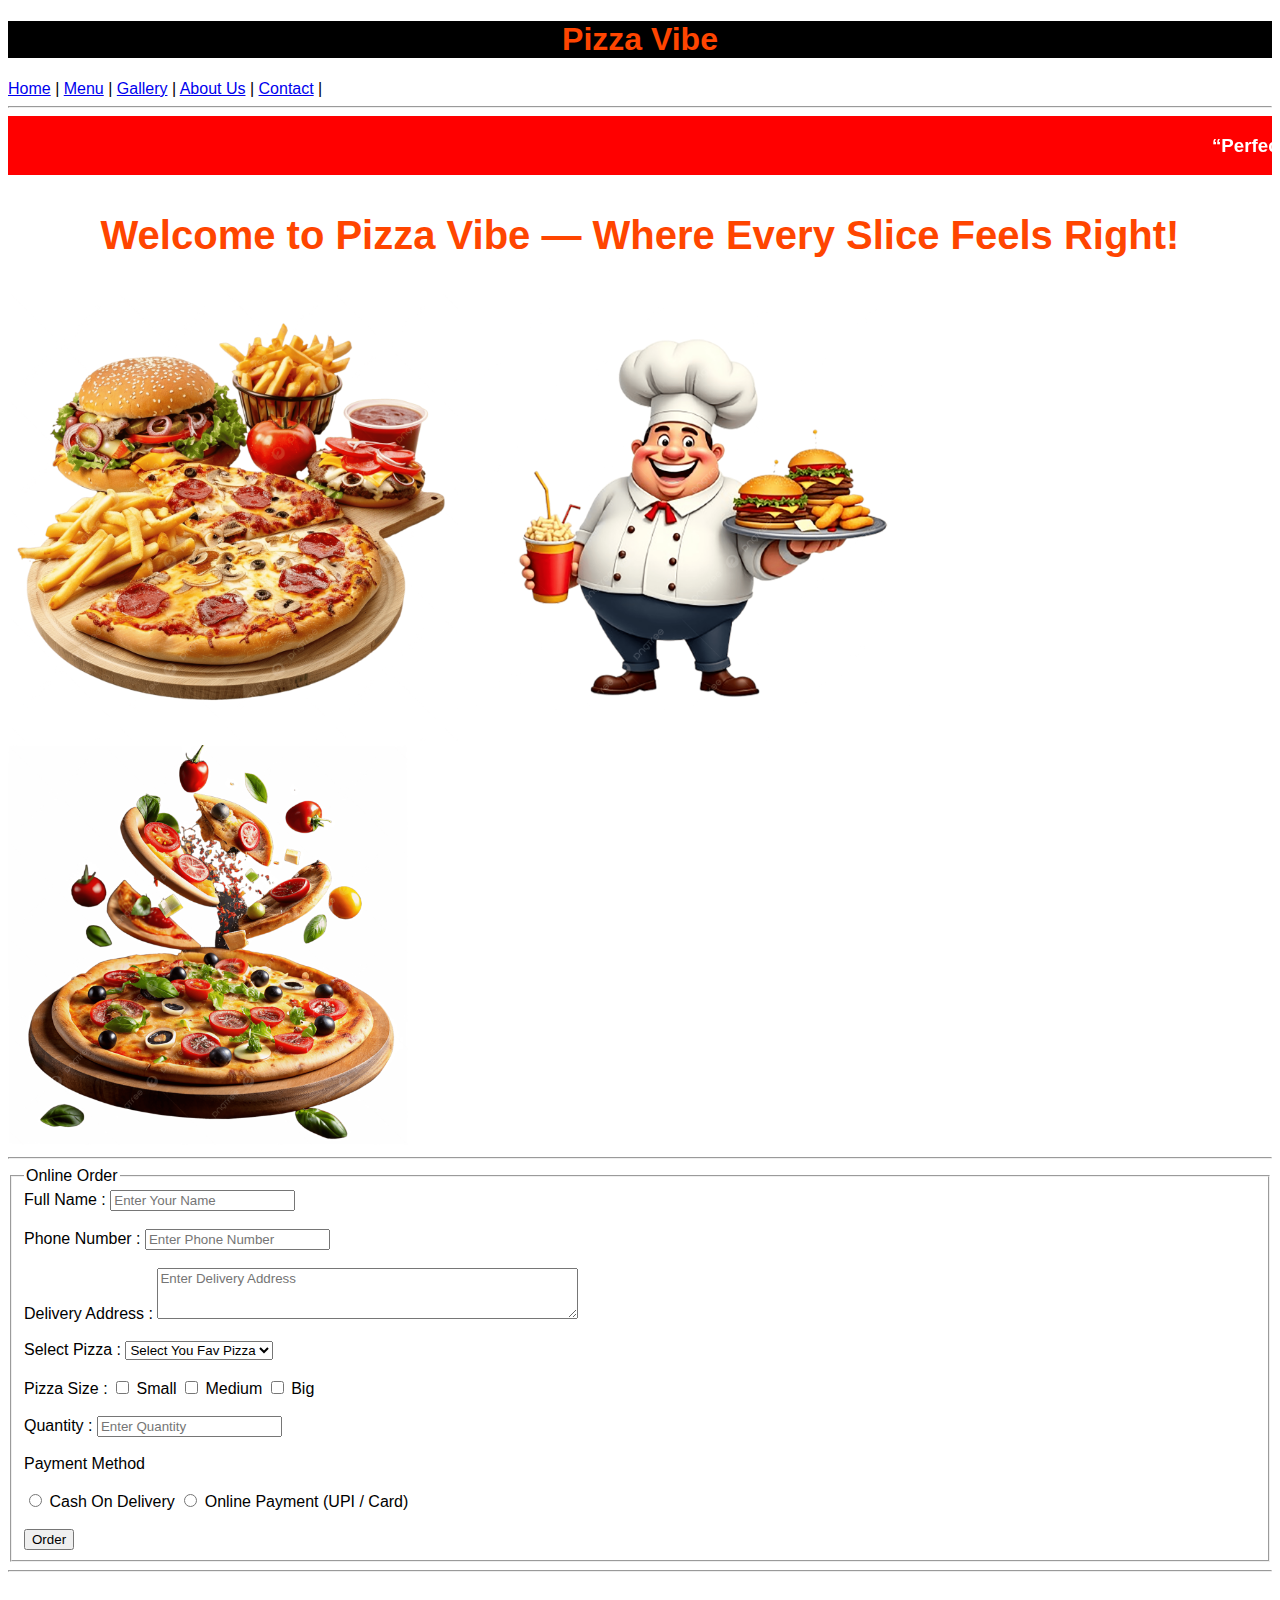
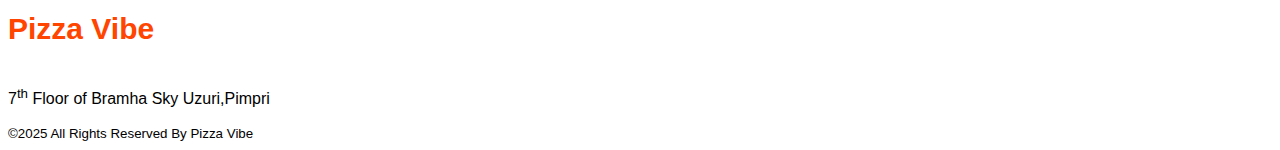
<file: index.html>
<!DOCTYPE html>
<html lang="en">
  <head>
    <meta charset="UTF-8" />
    <meta name="viewport" content="width=device-width, initial-scale=1.0" />
    <title>Pizza Vibe</title>
    <link rel="stylesheet" href="index.css" />
  </head>
  <body>
    <header>
      <h1>Pizza Vibe</h1>
      <nav>
        <a href="index.html">Home</a> | <a href="menu.html">Menu</a> |
        <a href="gallery.html">Gallery</a> |
        <a href="about.html">About Us</a> | <a href="contact.html">Contact</a> | 
        
      </nav>
      <hr />
      <marquee bgcolor="red">
        <h3>
          “Perfect Pair Combo” — 1 Medium Pizza + 1 Garlic Bread + 1 Drink
          (“Save ₹150” or “Flat 20% off”)
        </h3>
      </marquee>
    </header>
    <main>
      <section>
        <h2>Welcome to Pizza Vibe — Where Every Slice Feels Right!</h2>
        <img src="Images/Main_Pizza.png" alt="Pizza" height="450px" />
        <img
          src="Images/chef_pizza.png"
          alt="chef with pizza & burger"
          height="450px"
        />
        <img src="Images/pizza_2.png" alt="pizza" height="400px" />
      </section>
      <hr />
      <section>
        <fieldset>
          <legend>Online Order</legend>
          <form action="#">
            <label>Full Name : </label>
            <input type="text" placeholder="Enter Your Name" />
            <br /><br />
            <label>Phone Number : </label>
            <input type="number" placeholder="Enter Phone Number" />
            <br /><br />
            <label>Delivery Address :</label>
            <textarea
              placeholder="Enter Delivery Address"
              rows="3"
              cols="50"
            ></textarea>
            <br /><br />
            <label>Select Pizza :</label>
            <select>
              <option>Select You Fav Pizza</option>
              <option>Margherita Magic</option>
              <option>Cheese Burst Delight</option>
              <option>Classic Veggie Feast</option>
              <option>Cheesy Overload</option>
              <option>Pepperoni Heatwave</option>
              <option>Smoky BBQ Chicken</option>
              <option>Spicy Meat Lovers</option>
              <option>Chicken Tikka Treat</option>
            </select>
            <br /><br />
            <label>Pizza Size :</label>
            <input type="checkbox" /> Small <input type="checkbox" /> Medium
            <input type="checkbox" /> Big <br /><br />
            <label>Quantity :</label>
            <input type="number" placeholder="Enter Quantity" />
            <br /><br />
            <label>Payment Method</label>
            <br /><br />
            <input type="radio" name="payment" /> Cash On Delivery
            <input type="radio" name="payment" /> Online Payment (UPI / Card)
            <br /><br />
            <input type="submit" value="Order" />
          </form>
        </fieldset>
      </section>
    </main>
    <hr>
    <footer>
        <h4>Pizza Vibe</h4>
        <p>7<sup>th</sup> Floor of Bramha Sky Uzuri,Pimpri</p>
        <small>
            &copy;2025 All Rights Reserved By Pizza Vibe
        </small>
    </footer>
  </body>
</html>
</file>
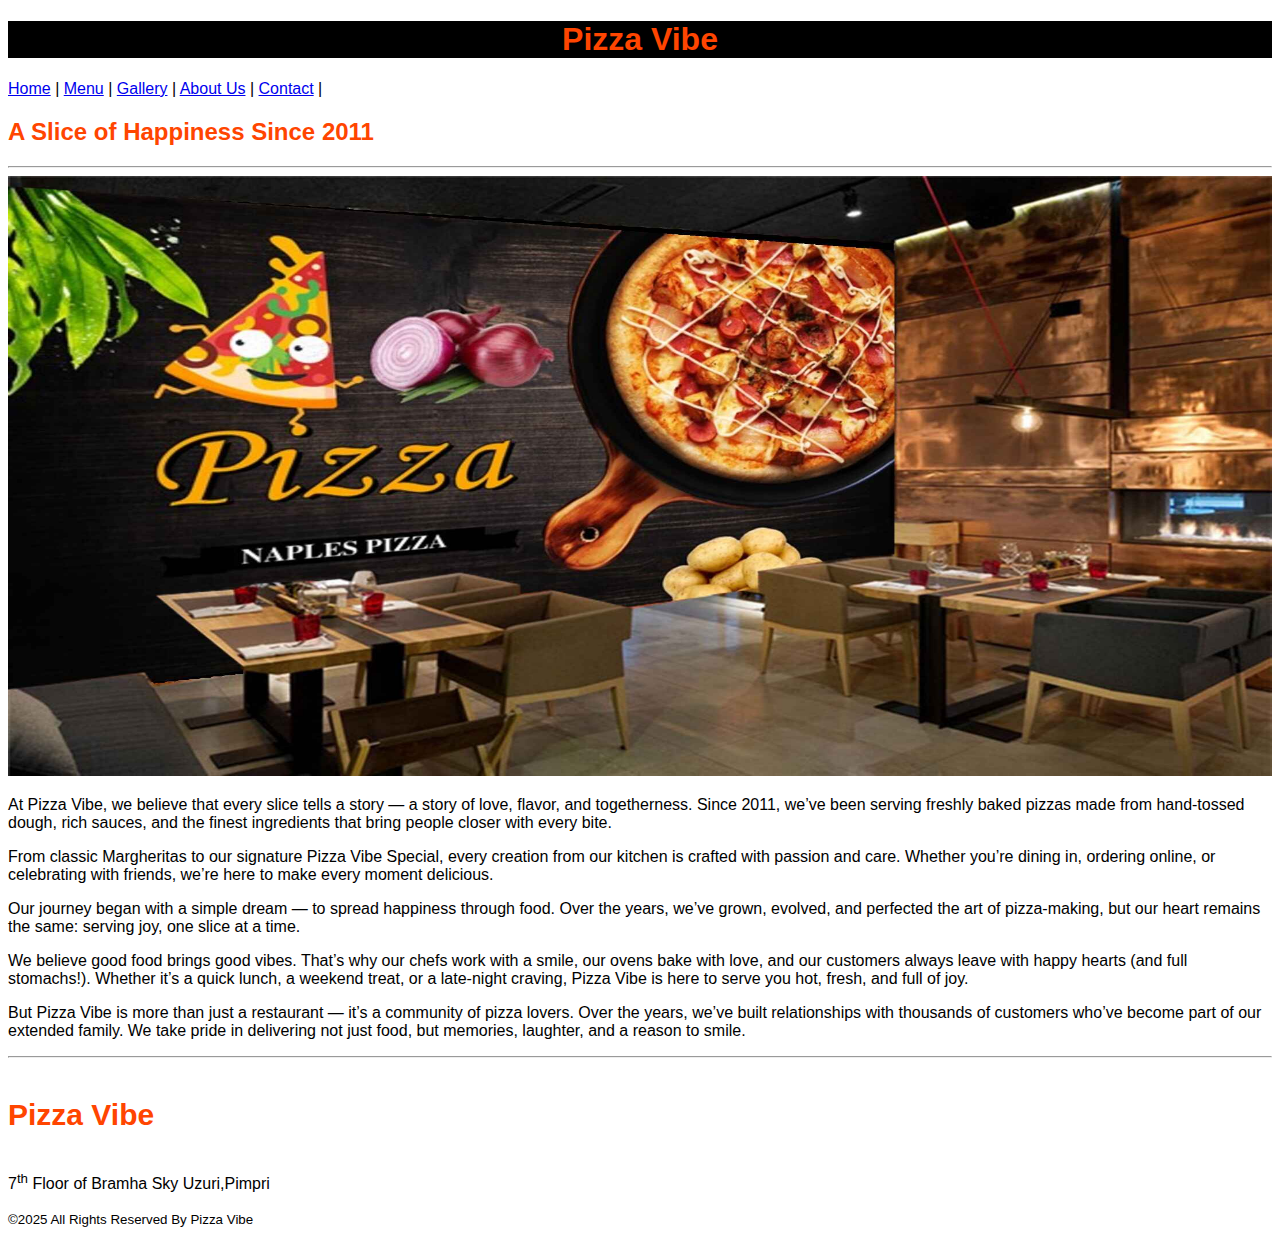
<file: about.html>
<!DOCTYPE html>
<html lang="en">
<head>
    <meta charset="UTF-8">
    <meta name="viewport" content="width=device-width, initial-scale=1.0">
    <title>About Us</title>
    <link rel="stylesheet" href="about.css">
</head>
<body>
    <header>
        <h1>Pizza Vibe</h1>
          <nav>
        <a href="index.html">Home</a> | <a href="menu.html">Menu</a> |
        <a href="gallery.html">Gallery</a> |
        <a href="about.html">About Us</a> | <a href="contact.html">Contact</a> |
        
      </nav>
      <h2>A Slice of Happiness Since 2011</h2>
    </header>
    <hr>
    <main>
        <img src="Images/about.jpg" alt="our pizza restaurant" height="600px" width="100%">
        <p>
            <article>
                At Pizza Vibe, we believe that every slice tells a story — a story of love, flavor, and togetherness. Since 2011, we’ve been serving freshly baked pizzas made from hand-tossed dough, rich sauces, and the finest ingredients that bring people closer with every bite.
            </article>
        </p>
        <p>
            <article>
                From classic Margheritas to our signature Pizza Vibe Special, every creation from our kitchen is crafted with passion and care. Whether you’re dining in, ordering online, or celebrating with friends, we’re here to make every moment delicious.
            </article>
        </p>
        <p>
            <article>
                Our journey began with a simple dream — to spread happiness through food. Over the years, we’ve grown, evolved, and perfected the art of pizza-making, but our heart remains the same: serving joy, one slice at a time.
            </article>
        </p>
        <p>
            <article>
                We believe good food brings good vibes. That’s why our chefs work with a smile, our ovens bake with love, and our customers always leave with happy hearts (and full stomachs!). Whether it’s a quick lunch, a weekend treat, or a late-night craving, Pizza Vibe is here to serve you hot, fresh, and full of joy.
            </article>
        </p>
        <p>
            <article>
                But Pizza Vibe is more than just a restaurant — it’s a community of pizza lovers. Over the years, we’ve built relationships with thousands of customers who’ve become part of our extended family. We take pride in delivering not just food, but memories, laughter, and a reason to smile.
            </article>
        </p>
    </main>
    <hr>
      <footer>
        <h4>Pizza Vibe</h4>
        <p>7<sup>th</sup> Floor of Bramha Sky Uzuri,Pimpri</p>
        <small>
            &copy;2025 All Rights Reserved By Pizza Vibe
        </small>
    </footer>
</body>
</html>
</file>
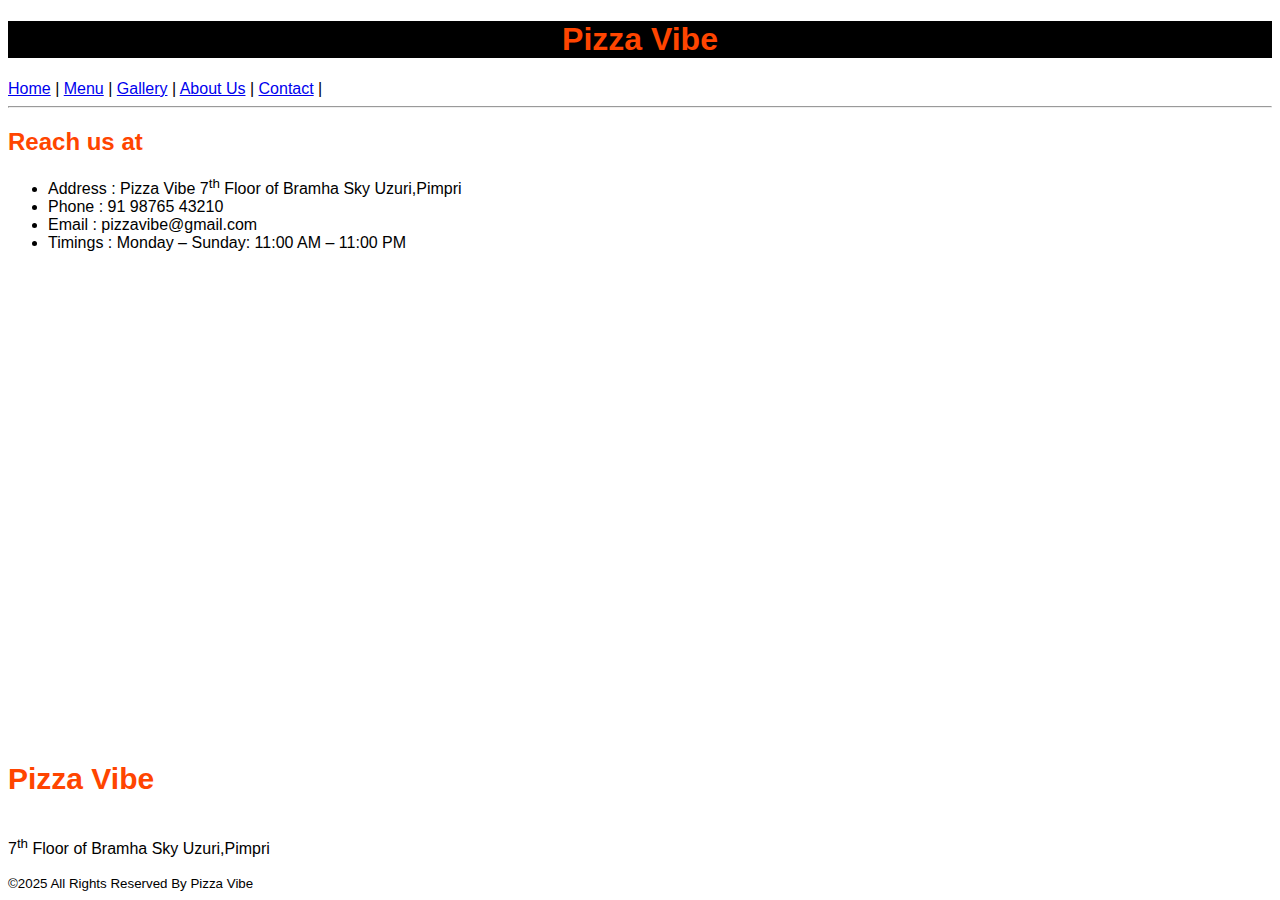
<file: contact.html>
<!DOCTYPE html>
<html lang="en">
  <head>
    <meta charset="UTF-8" />
    <meta name="viewport" content="width=device-width, initial-scale=1.0" />
    <title>Contact Us</title>
    <link rel="stylesheet" href="contact.css" />
  </head>
  <body>
    <header>
      <h1>Pizza Vibe</h1>
      <nav>
        <a href="index.html">Home</a> | <a href="menu.html">Menu</a> |
        <a href="gallery.html">Gallery</a> |
        <a href="about.html">About Us</a> | <a href="contact.html">Contact</a> |
      </nav>
    </header>
    <hr />
    <main>
      <h2>Reach us at</h2>
      <ul>
        <li>
          Address : Pizza Vibe 7<sup>th</sup> Floor of Bramha Sky Uzuri,Pimpri
        </li>
        <li>Phone : 91 98765 43210</li>
        <li>Email : pizzavibe@gmail.com</li>
        <li>Timings : Monday – Sunday: 11:00 AM – 11:00 PM</li>
      </ul>
      <iframe
        src="https://www.google.com/maps/embed?pb=!1m18!1m12!1m3!1d3780.8388171630763!2d73.80292307424013!3d18.626318165937498!2m3!1f0!2f0!3f0!3m2!1i1024!2i768!4f13.1!3m3!1m2!1s0x3bc2b900416c23b7%3A0xd182506f79e5a9ac!2sBramha%20Sky%20Uzeri!5e0!3m2!1sen!2sin!4v1762451242439!5m2!1sen!2sin"
        width="600"
        height="450"
        style="border: 0"
        allowfullscreen=""
        loading="lazy"
        referrerpolicy="no-referrer-when-downgrade"
      ></iframe>
    </main>
    <footer>
      <h4>Pizza Vibe</h4>
      <p>7<sup>th</sup> Floor of Bramha Sky Uzuri,Pimpri</p>
      <small> &copy;2025 All Rights Reserved By Pizza Vibe </small>
    </footer>
  </body>
</html>
</file>
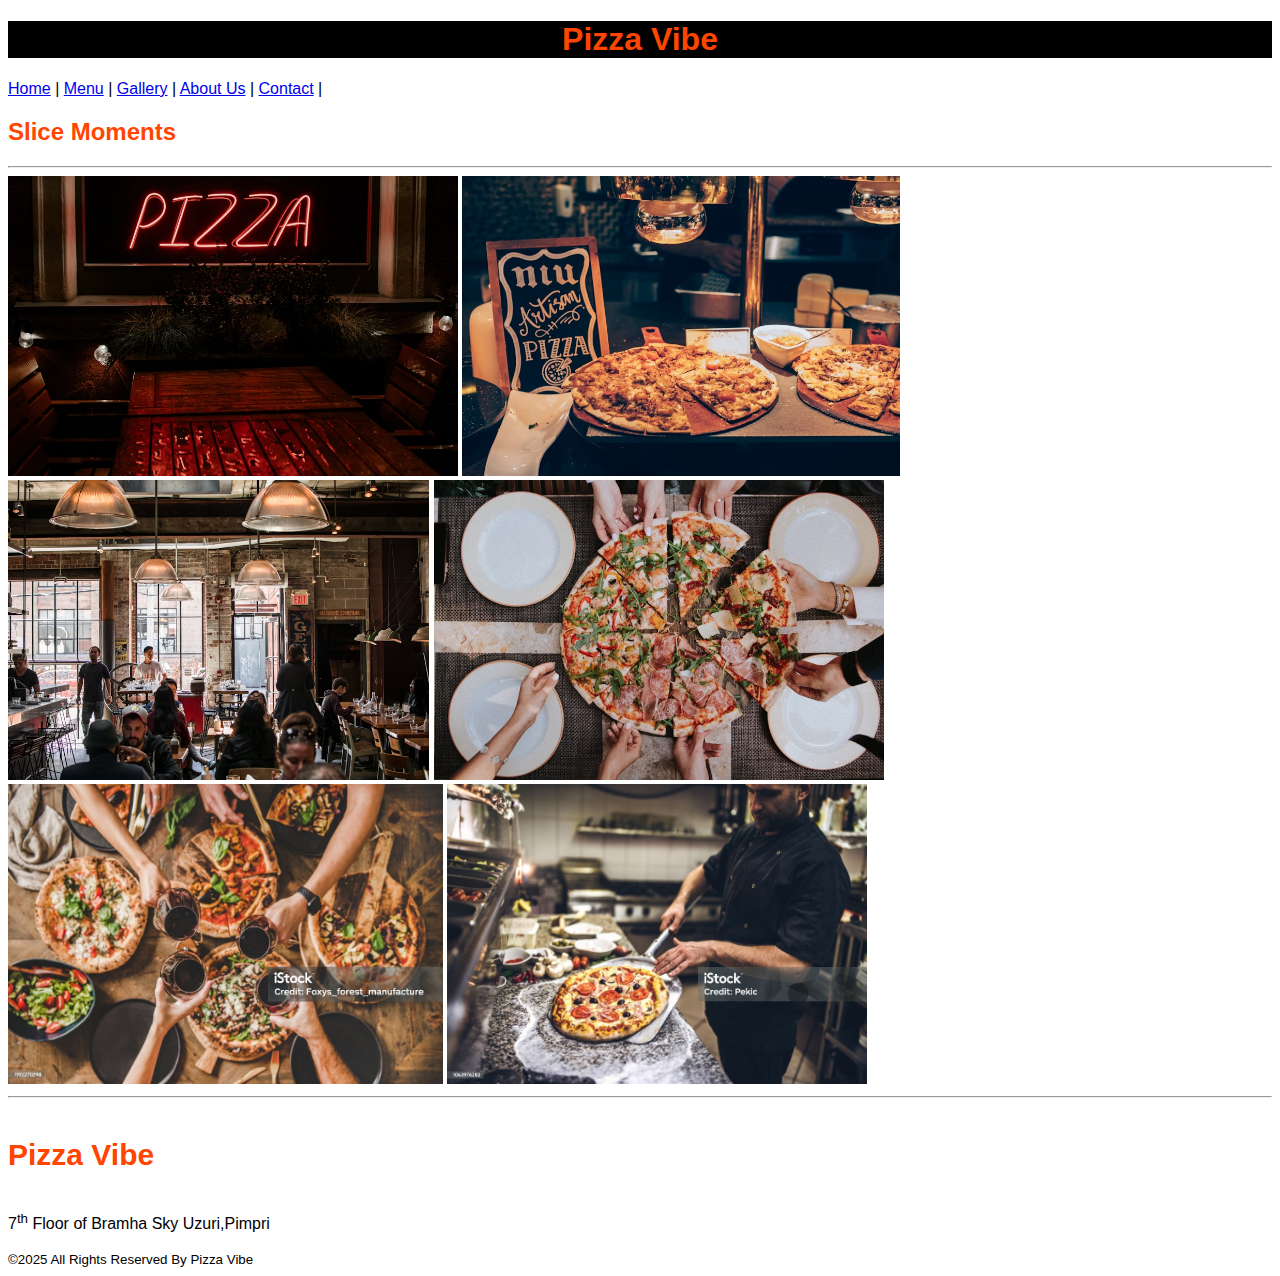
<file: gallery.html>
<!DOCTYPE html>
<html lang="en">

<head>
    <meta charset="UTF-8">
    <meta name="viewport" content="width=device-width, initial-scale=1.0">
    <title>Gallery</title>
    <link rel="stylesheet" href="gallery.css">
</head>

<body>
    <header>
        <h1>Pizza Vibe</h1>
        <nav>
            <a href="index.html">Home</a> | <a href="menu.html">Menu</a> |
            <a href="gallery.html">Gallery</a> |
            <a href="about.html">About Us</a> | <a href="contact.html">Contact</a> |

        </nav>
        <h2>Slice Moments</h2>
    </header>
    <hr />
    <main>
        <img src="Images/pizza_gal1.avif" alt="" height="300px">
        <img src="Images/pizza_gal2.avif" alt="" height="300px">
        <img src="Images/pizza_gal3.avif" alt="" height="300px">
        <img src="Images/pizza_gal4.avif" alt="" height="300px">
        <img src="Images/pizza_gal5.jpg" alt="" height="300px" width="435px">
        <img src="Images/pizza_gal6.jpg" alt="" height="300px" width="420px">
    </main>
    <hr>
     <footer>
        <h4>Pizza Vibe</h4>
        <p>7<sup>th</sup> Floor of Bramha Sky Uzuri,Pimpri</p>
        <small>
            &copy;2025 All Rights Reserved By Pizza Vibe
        </small>
    </footer>
</body>

</html>
</file>
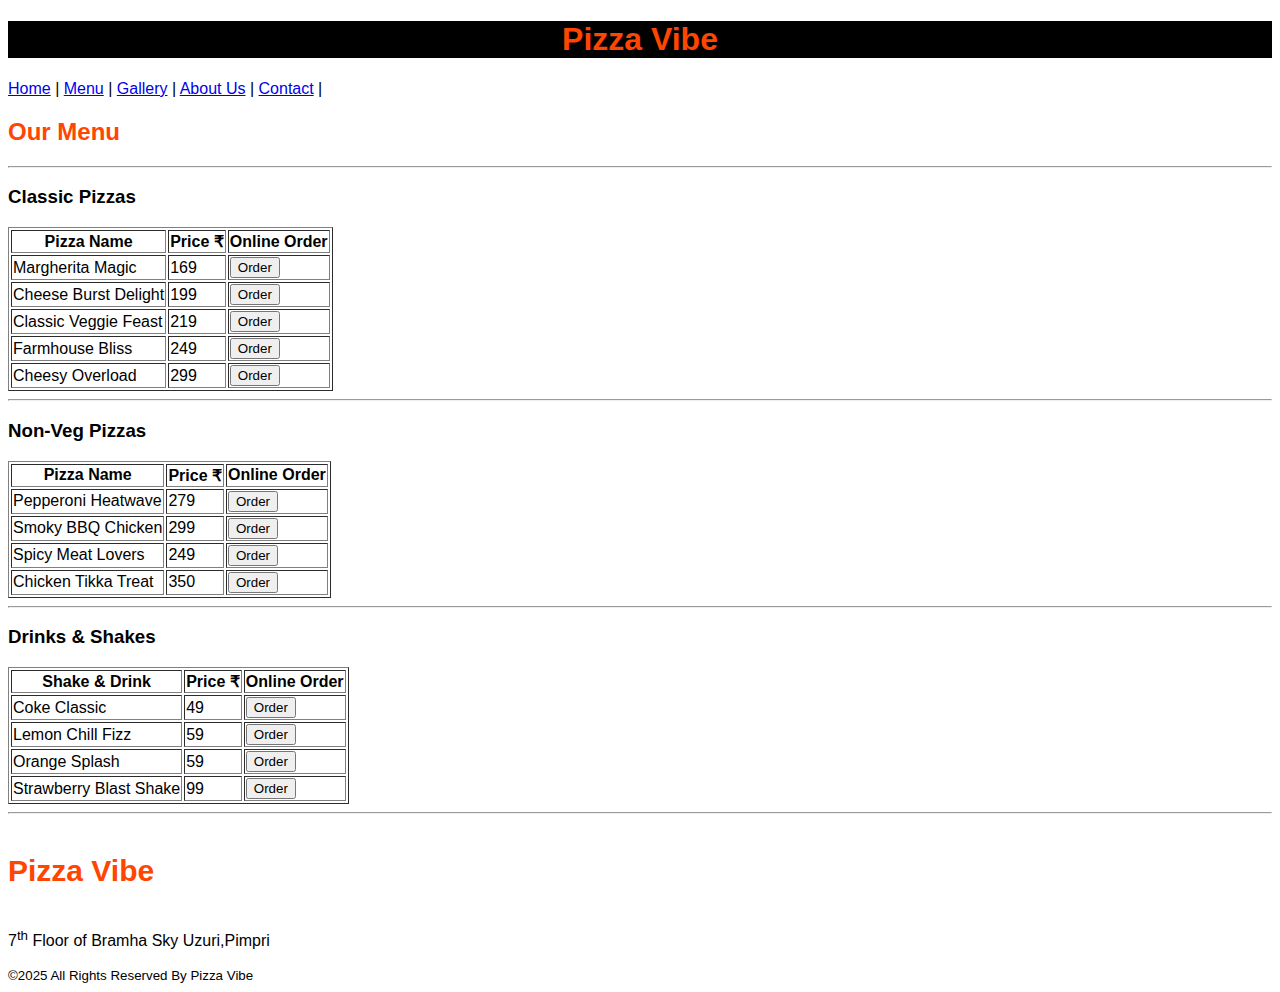
<file: menu.html>
<!DOCTYPE html>
<html lang="en">
  <head>
    <meta charset="UTF-8" />
    <meta name="viewport" content="width=device-width, initial-scale=1.0" />
    <title>Menu</title>
    <link rel="stylesheet" href="menu.css" />
  </head>
  <body>
    <header>
      <h1>Pizza Vibe</h1>

      <nav>
        <a href="index.html">Home</a> | <a href="menu.html">Menu</a> |
        <a href="gallery.html">Gallery</a> |
        <a href="about.html">About Us</a> | <a href="contact.html">Contact</a> |
      </nav>
      <h2>Our Menu</h2>
    </header>
    <hr />
    <main>
      <section>
        <h3>Classic Pizzas</h3>
        <table border="1">
          <thead>
            <tr>
              <th>Pizza Name</th>
              <th>Price ₹</th>
              <th>Online Order</th>
            </tr>
          </thead>
          <tbody>
            <tr>
              <td>Margherita Magic</td>
              <td>169</td>
              <td>
                <input type="button" value="Order" />
              </td>
            </tr>
            <tr>
              <td>Cheese Burst Delight</td>
              <td>199</td>
              <td>
                <input type="button" value="Order" />
              </td>
            </tr>
            <tr>
              <td>Classic Veggie Feast</td>
              <td>219</td>
              <td>
                <input type="button" value="Order" />
              </td>
            </tr>
            <tr>
              <td>Farmhouse Bliss</td>
              <td>249</td>
              <td>
                <input type="button" value="Order" />
              </td>
            </tr>
            <tr>
              <td>Cheesy Overload</td>
              <td>299</td>
              <td>
                <input type="button" value="Order" />
              </td>
            </tr>
          </tbody>
        </table>
      </section>
      <hr />
      <section>
        <h3>Non-Veg Pizzas</h3>
        <table border="1">
          <thead>
            <tr>
              <th>Pizza Name</th>
              <th>Price ₹</th>
              <th>Online Order</th>
            </tr>
          </thead>
          <tbody>
            <tr>
              <td>Pepperoni Heatwave</td>
              <td>279</td>
              <td>
                <input type="button" value="Order" />
              </td>
            </tr>
            <tr>
              <td>Smoky BBQ Chicken</td>
              <td>299</td>
              <td>
                <input type="button" value="Order" />
              </td>
            </tr>
            <tr>
              <td>Spicy Meat Lovers</td>
              <td>249</td>
              <td>
                <input type="button" value="Order" />
              </td>
            </tr>
            <tr>
              <td>Chicken Tikka Treat</td>
              <td>350</td>
              <td>
                <input type="button" value="Order" />
              </td>
            </tr>
          </tbody>
        </table>
      </section>
      <hr />
      <section>
        <h3>Drinks & Shakes</h3>
        <table border="1">
          <thead>
            <tr>
              <th>Shake & Drink</th>
              <th>Price ₹</th>
              <th>Online Order</th>
            </tr>
          </thead>
          <tbody>
            <tr>
              <td>Coke Classic</td>
              <td>49</td>
              <td>
                <input type="button" value="Order" />
              </td>
            </tr>
            <tr>
              <td>Lemon Chill Fizz</td>
              <td>59</td>
              <td>
                <input type="button" value="Order" />
              </td>
            </tr>
            <tr>
              <td>Orange Splash</td>
              <td>59</td>
              <td>
                <input type="button" value="Order" />
              </td>
            </tr>
            <tr>
              <td>Strawberry Blast Shake</td>
              <td>99</td>
              <td>
                <input type="button" value="Order" />
              </td>
            </tr>
          </tbody>
        </table>
      </section>
    </main>
    <hr />
    <footer>
      <h4>Pizza Vibe</h4>
      <p>7<sup>th</sup> Floor of Bramha Sky Uzuri,Pimpri</p>
      <small> &copy;2025 All Rights Reserved By Pizza Vibe </small>
    </footer>
  </body>
</html>
</file>
<file: index.css>
* {
    font-family: 'Segoe UI', Tahoma, Geneva, Verdana, sans-serif;
}
marquee {
    color: white;
}
h1 {
    background-color: black;
    color: orangered;
    text-align: center;
}
h2 {
    font-size: 40px;
    color: orangered;
    text-align: center;
}
h4 {
    color: orangered;
    font-size: 30px;
}
</file>
<file: about.css>
* {
    font-family: 'Segoe UI', Tahoma, Geneva, Verdana, sans-serif;
}
h1 {
    background-color: black;
    color: orangered;
    text-align: center;
}
h2 {
    color: orangered;
}
h4 {
    color: orangered;
    font-size: 30px;
}
</file>
<file: contact.css>
* {
    font-family: 'Segoe UI', Tahoma, Geneva, Verdana, sans-serif;
}
h1 {
    background-color: black;
    color: orangered;
    text-align: center;
}
h2 {
    color: orangered;
}
h4 {
    font-size: 30px;
    color: orangered;
}
</file>
<file: gallery.css>
* {
    font-family: 'Segoe UI', Tahoma, Geneva, Verdana, sans-serif;
}
h1 {
    background-color: black;
    color: orangered;
    text-align: center;
}
h2 {
    color: orangered;
}
h4 {
    font-size: 30px;
    color: orangered;
}
</file>
<file: menu.css>
* {
    font-family: 'Segoe UI', Tahoma, Geneva, Verdana, sans-serif;
}
h1 {
    background-color: black;
    color: orangered;
    text-align: center;
} 
h4 {
    font-size: 30px;
    color: orangered;
}
h2 {
    color: orangered;
}
</file>
